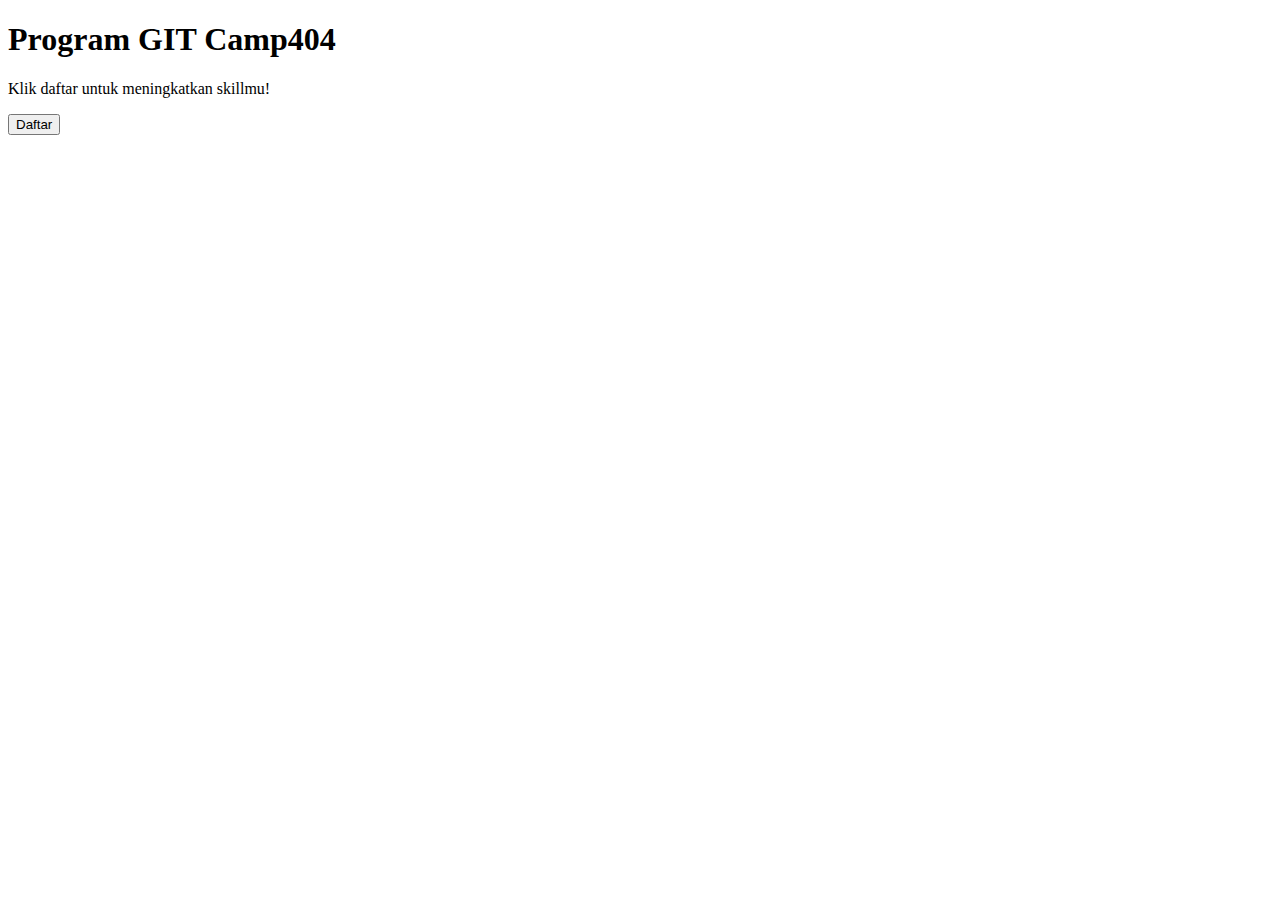
<file: index.html>
<!DOCTYPE html>
<html lang="en">
<head>
    <title>Latihan GIT</title>
</head>
<body>
    <h1>Program GIT Camp404</h1>
    <p>Klik daftar untuk meningkatkan skillmu!</p>
    <button>Daftar</button>
</body>
</html>
</file>
